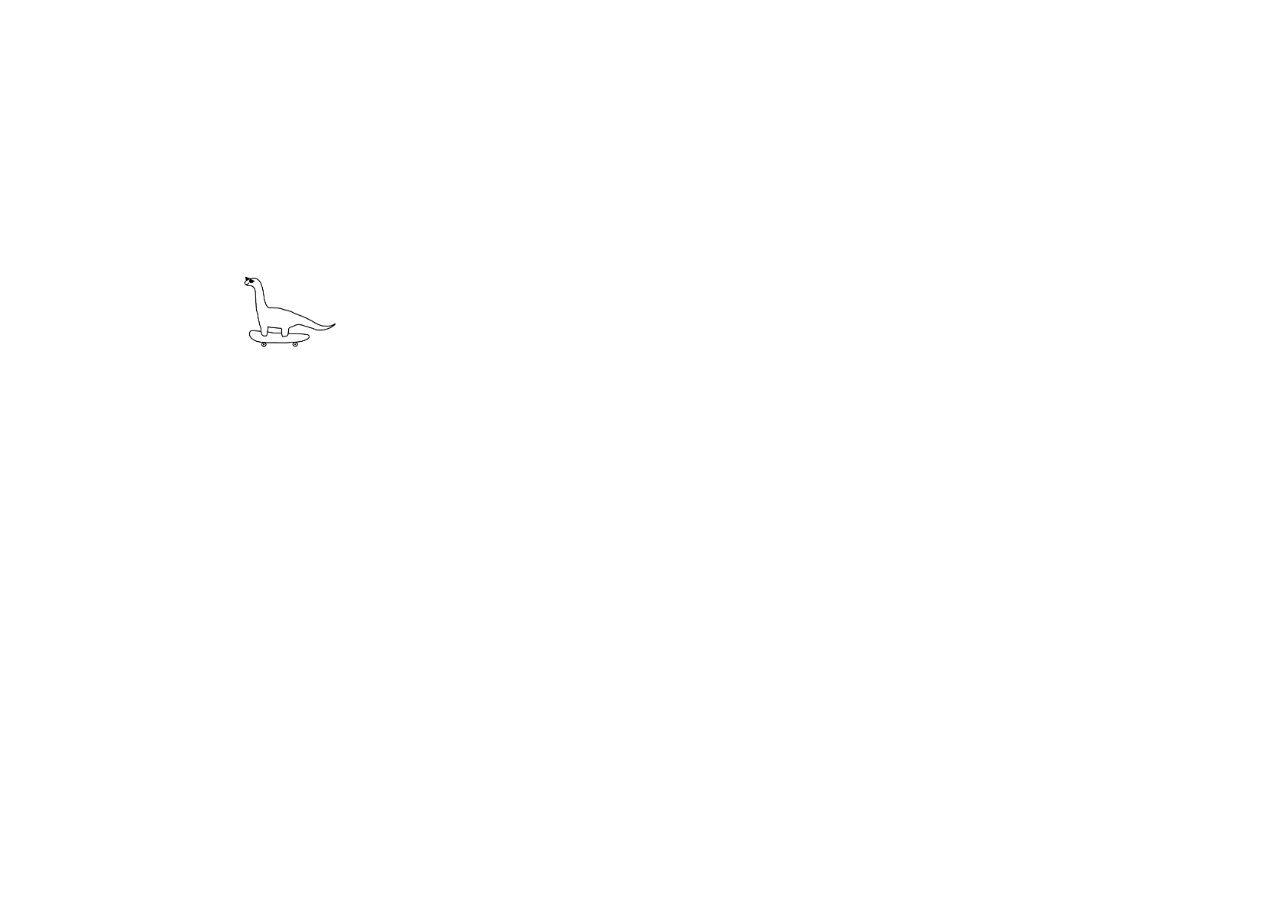
<file: personal.html>
<!DOCTYPE html>
<html lang="en">
<head>
    <meta charset="UTF-8">
    <meta name="viewport" content="width=device-width, initial-scale=1.0">
    <title>Daniel Bilyk</title>
    <link rel="stylesheet" href="https://cdnjs.cloudflare.com/ajax/libs/font-awesome/6.1.1/css/all.min.css">
    <!-- <link rel="icon" href="mac-icon.png" type="image/png">
    <link rel="icon" type="image/png" sizes="16x16" href="/assets/favicons/favicon-16x16.png">
    <link rel="icon" type="image/png" sizes="32x32" href="/assets/favicons/favicon-32x32.png">
    <link rel="icon" type="image/png" sizes="64x64" href="/assets/favicons/favicon-64x64.png"> -->
    <link rel="icon" type="image/png" sizes="128x128" href="favicon-128x128.png">

    <style>
        body {
            font-family: -apple-system, BlinkMacSystemFont, 'Segoe UI', Roboto, Oxygen, Ubuntu, Cantarell, 'Open Sans', 'Helvetica Neue', sans-serif;
            background-color: #ffffff;
            color: #333;
            margin: 0;
            padding: 0;
        }

        .container {
            max-width: 800px;
            margin: 0 auto;
            padding: 20px;
        }

        .profile-section {
            display: flex;
            flex-direction: column;
            align-items: flex-start;
            text-align: left;
            margin-top: 20px;
        }

        .profile-icon {
            width: 100px;
            margin-bottom: 20px;
        }

        .intro h1 {
            font-size: 2em;
            margin: 0;
        }

        .intro p {
            font-size: 1.2em;
            color: #777;
            margin: 5px 0 20px;
        }

        .about-me p {
            font-size: 1em;
            color: #777;
            line-height: 1.6;
        }

        .contact-form label {
            display: block;
            margin-bottom: 5px;
        }

        .contact-form input,
        .contact-form textarea {
            width: 100%;
            padding: 10px;
            margin-bottom: 10px;
            border: 1px solid #ccc;
            border-radius: 5px;
            box-sizing: border-box;
        }

        .contact-form button {
            width: 100%;
            padding: 10px;
            background-color: #4CAF50;
            border: none;
            color: white;
            border-radius: 5px;
            cursor: pointer;
            transition: background-color 0.3s;
        }

        .contact-form button:hover {
            background-color: #45a049;
        }

        .links {
            display: flex;
            justify-content: center;
            gap: 20px;
            margin: 20px 0;
            flex-wrap: wrap;
        }

        .links a {
            display: inline-block;
            color: #1e90ff;
            font-size: 1.5em;
            padding: 10px 20px;
            background-color: #ffffff;
            border-radius: 8px;
            transition: transform 0.3s cubic-bezier(0.25, 1.3, 0.5, 1), background-color 0.3s, color 0.3s, box-shadow 0.3s;
        }

        .links a:hover {
            transform: scale(1.1);
            background-color: #E5F3FD;
            color: #333;
        }

        .language-switch {
            text-align: center;
            margin-bottom: 20px;
        }

        .language-switch button {
            padding: 5px 10px;
            margin: 5px;
            background-color: #e0e0e0;
            border: none;
            border-radius: 10px;
            cursor: pointer;
            transition: background-color 0.3s;
        }

        .language-switch button:hover {
            background-color: #d0d0d0;
        }

         .fade-in {
            opacity: 0;
            transform: translateY(10px);
            animation: fadeInUp 0.5s ease-out forwards;
        }

        @keyframes fadeInUp {
            from {
                transform: translateY(10px); /* Start a bit below */
                opacity: 0;
            }
            to {
                transform: translateY(0); /* End in normal position */
                opacity: 1;
            }
        }


        .dino-wrapper {
            overflow: hidden; /* so it doesn’t push page layout */
            width: 120px; /* give it room */
            height: 100px;
            position: relative;
        }

        .dino {
            transition: transform 1s ease-in-out;
            cursor: pointer;
            position: absolute;
            top: 0;
            left: 0;
        }

        .dino:hover {
            animation: dinoRide 2.5s ease-in-out forwards;
        }

        @keyframes dinoRide {
            0% {
                transform: rotate(0deg) translateX(0);
            }
            20% {
                transform: rotate(0deg) translateX(0);
            }
            100% {
                transform: rotate(180deg) translateX(300px);
            }
        }

    </style>
</head>
<body>

    <div class="container">
        <!-- Profile -->
        <div class="profile-section fade-in">
            <img src="dino.png" alt="An icon of the Apple Macintosh computer." class="profile-icon" />
            <div class="intro fade-in">
                <h1 id="name">👋🏼 Hi, I'm Daniel</h1>
                <p id="about-text">I used to work at a reception in a hostel, then at a bar in the hostel. Having studied aircraft maintenance and political science, I now work as a full-time product manager, and a part-time podcast producer.</p>
            </div>
        </div>

        <div class="dino-wrapper">
            <img src="dino.png" alt="A dino on a skateboard" class="profile-icon dino" />
        </div>

        <!-- Contact Form -->
        <section class="contact-form fade-in">
            <h2 id="contact-header">Get in Touch</h2>
            <form>
                <label id="email-label" for="email">Your Email:</label>
                <input type="email" id="email" name="email" required>
                <label id ="message-label" for="message">Your Message:</label>
                <textarea id="message" name="message" rows="5" required></textarea>
                <button id="submit-button" type="submit">Send</button>
            </form>
        </section>

        <div class="links fade-in">
            <a href="https://twitter.com/daniel_bilyk" target="_blank"><i class="fab fa-twitter"></i></a>
            <a href="https://open.spotify.com/user/h42nenxcsz7c0i458kqt1g7gj" target="_blank"><i class="fab fa-spotify"></i></a>
            <a href="https://github.com/danielbilyk" target="_blank"><i class="fab fa-github"></i></a>
        </div>
    </div>
    <div class="language-switch fade-in">
            <button onclick="switchLanguage('en')">English</button>
            <button onclick="switchLanguage('ua')">Українська</button>
        </div>

    <script>
    function switchLanguage(lang) {
    localStorage.setItem('selectedLanguage', lang); // Save selected language to localStorage
    fetch(`${lang}.json`)
        .then(response => {
            if (!response.ok) {
                throw new Error(`HTTP error! Status: ${response.status}`);
            }
            return response.json();
        })
        .then(data => {
            // Iterate over all keys in the fetched JSON object
            for (const [key, value] of Object.entries(data)) {
                const element = document.getElementById(key);
                
                // Update element if it exists in the HTML
                if (element) {
                    element.innerText = value;
                } else {
                    console.warn(`Warning: No element found with ID '${key}'.`);
                }
            }

            // Log a warning for HTML elements that might not be present in JSON
            const elements = document.querySelectorAll("[id]");
            elements.forEach(el => {
                if (!data.hasOwnProperty(el.id)) {
                    console.warn(`Warning: No translation key found for element ID '${el.id}'. It will not be updated.`);
                }
            });
        })
        .catch(error => console.error('Error loading language file:', error));
        }

        document.addEventListener("DOMContentLoaded", () => {
            const savedLanguage = localStorage.getItem('selectedLanguage') || 'en';
            switchLanguage(savedLanguage);

            // Set animation delay for each element with the fade-in class
            const fadeInElements = document.querySelectorAll('.fade-in');
            fadeInElements.forEach((el, index) => {
                el.style.animationDelay = `${index * 0.2}s`;
            });
        });
    </script>

</body>
</html>
</file>
